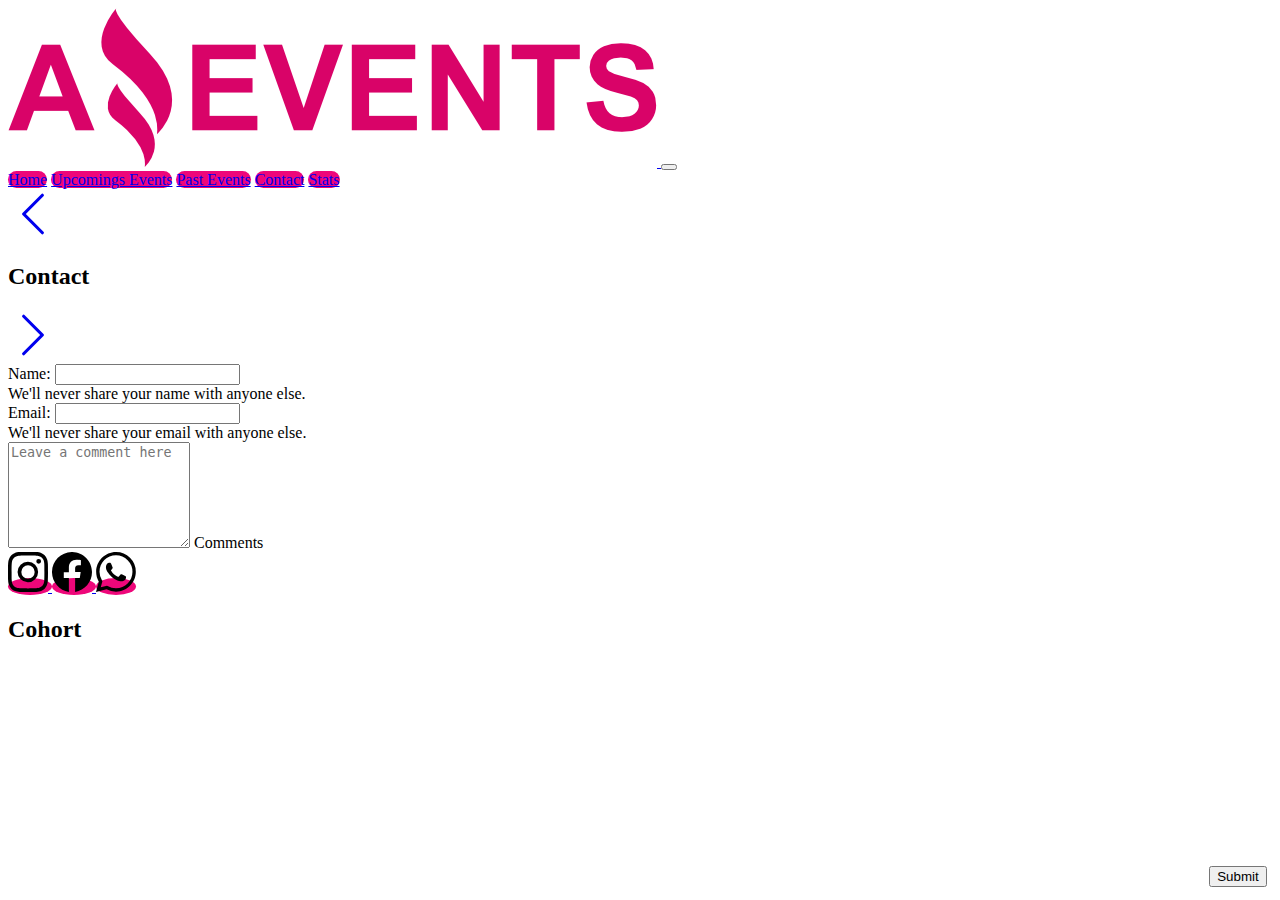
<file: pages/contact.html>
<!doctype html>
<html lang="en">

<head>
    <meta charset="utf-8">
    <meta name="viewport" content="width=device-width, initial-scale=1">
    <title>Contact</title>
    <link href="https://cdn.jsdelivr.net/npm/bootstrap@5.2.2/dist/css/bootstrap.min.css" rel="stylesheet" integrity="sha384-Zenh87qX5JnK2Jl0vWa8Ck2rdkQ2Bzep5IDxbcnCeuOxjzrPF/et3URy9Bv1WTRi" crossorigin="anonymous">
    <link rel="shortcut icon" href="../assets/Logo Amazing Events.png" type="image/x-icon">
    <link rel="stylesheet" href="../styles/templateStyle.css">
</head>

<body>

    <nav class="navbar navbar-expand-lg bg-dark">
        <div class="container-fluid">
            <a href="../index.html" class="nav__containerImg">
            <picture>
                <img src="../assets/Logo Amazing Events.png" alt="Logo" class="nav__containerImg__img">
            </picture>
            </a>
            <button class="navbar-toggler" type="button" data-bs-toggle="collapse" data-bs-target="#navbarNavAltMarkup" aria-controls="navbarNavAltMarkup" aria-expanded="false" aria-label="Toggle navigation">
                <span class="navbar-toggler-icon"></span>
            </button>
            <div class="collapse navbar-collapse justify-content-end" id="navbarNavAltMarkup">
                <div class="navbar-nav">
                    <a class="text-center nav-link m-2 color text-uppercase fw-bold text-dark " aria-current="page" href="../index.html">Home</a>
                    <a class="text-center nav-link m-2 color text-uppercase fw-bold text-dark " href="./upcomingEvents.html">Upcomings Events</a>
                    <a class="text-center nav-link m-2 color text-uppercase fw-bold text-dark " href="./pastEvents.html">Past Events</a>
                    <a class="text-center nav-link m-2 color text-uppercase fw-bold text-dark " href="./contact.html">Contact</a>
                    <a class="text-center nav-link m-2 color text-uppercase fw-bold text-dark " href="./stats.html">Stats</a>
                </div>
            </div>
        </div>
    </nav>

    <div class="d-flex justify-content-between bg-secondary align-items-center">
        <a href="./pastEvents.html" class="text-dark">
            <svg xmlns="http://www.w3.org/2000/svg" width="50" height="50" fill="currentColor" class="bi bi-chevron-left" viewBox="0 0 16 16">
                <path fill-rule="evenodd" d="M11.354 1.646a.5.5 0 0 1 0 .708L5.707 8l5.647 5.646a.5.5 0 0 1-.708.708l-6-6a.5.5 0 0 1 0-.708l6-6a.5.5 0 0 1 .708 0z"/>
            </svg>
        </a>
        <h2 class="text-uppercase">Contact</h2>
        <a href="./stats.html" class="text-dark">
            <svg xmlns="http://www.w3.org/2000/svg" width="50" height="50" fill="currentColor" class="bi bi-chevron-right" viewBox="0 0 16 16">
                <path fill-rule="evenodd" d="M4.646 1.646a.5.5 0 0 1 .708 0l6 6a.5.5 0 0 1 0 .708l-6 6a.5.5 0 0 1-.708-.708L10.293 8 4.646 2.354a.5.5 0 0 1 0-.708z"/>
            </svg>
        </a>
    </div>

    <main class="m-5">

        <form>
            <div class="mb-3">
                <label for="exampleInputName" class="form-label">Name:</label>
                <input type="text" class="form-control" id="exampleInputName" aria-describedby="emailHelp">
                <div id="emailHelp" class="form-text">We'll never share your name with anyone else.</div>
              </div>
            <div class="mb-3">
              <label for="exampleInputEmail1" class="form-label">Email:</label>
              <input type="email" class="form-control" id="exampleInputEmail1" aria-describedby="emailHelp">
              <div id="emailHelp" class="form-text">We'll never share your email with anyone else.</div>
            </div>
            <div class="form-floating">
                <textarea class="form-control" placeholder="Leave a comment here" id="floatingTextarea2" style="height: 100px"></textarea>
                <label for="floatingTextarea2">Comments</label>
              </div>
            <button type="submit" class="btn btn-primary mt-3">Submit</button>
          </form>

    </main>

    <footer class="d-flex justify-content-between bg-secondary align-items-center">
        <div class="p-2 d-flex">
            <a href="#" class="iconBg m-1">
                <svg xmlns="http://www.w3.org/2000/svg" width="2.5em" height="2.5em" fill="black" class="bi bi-instagram" viewBox="0 0 16 16">
                    <path d="M8 0C5.829 0 5.556.01 4.703.048 3.85.088 3.269.222 2.76.42a3.917 3.917 0 0 0-1.417.923A3.927 3.927 0 0 0 .42 2.76C.222 3.268.087 3.85.048 4.7.01 5.555 0 5.827 0 8.001c0 2.172.01 2.444.048 3.297.04.852.174 1.433.372 1.942.205.526.478.972.923 1.417.444.445.89.719 1.416.923.51.198 1.09.333 1.942.372C5.555 15.99 5.827 16 8 16s2.444-.01 3.298-.048c.851-.04 1.434-.174 1.943-.372a3.916 3.916 0 0 0 1.416-.923c.445-.445.718-.891.923-1.417.197-.9.332-1.09.372-1.942C15.99 10.445 16 10.173 16 8s-.01-2.445-.048-3.299c-.04-.851-.175-1.433-.372-1.941a3.926 3.926 0 0 0-.923-1.417A3.911 3.911 0 0 0 13.24.42c-.51-.198-1.092-.333-1.943-.372C10.443.01 10.172 0 7.998 0h.003zm-.717 1.442h.718c2.136 0 2.389.007 3.232.046.78.035 1.204.166 1.486.275.373.145.64.319.92.599.28.28.453.546.598.92.11.281.24.705.275 1.485.039.843.047 1.096.047 3.231s-.008 2.389-.047 3.232c-.035.78-.166 1.203-.275 1.485a2.47 2.47 0 0 1-.599.919c-.28.28-.546.453-.92.598-.28.11-.704.24-1.485.276-.843.038-1.096.047-3.232.047s-2.39-.009-3.233-.047c-.78-.036-1.203-.166-1.485-.276a2.478 2.478 0 0 1-.92-.598 2.48 2.48 0 0 1-.6-.92c-.109-.281-.24-.705-.275-1.485-.038-.843-.046-1.096-.046-3.233 0-2.136.008-2.388.046-3.231.036-.78.166-1.204.276-1.486.145-.373.319-.64.599-.92.28-.28.546-.453.92-.598.282-.11.705-.24 1.485-.276.738-.034 1.024-.044 2.515-.045v.002zm4.988 1.328a.96.96 0 1 0 0 1.92.96.96 0 0 0 0-1.92zm-4.27 1.122a4.109 4.109 0 1 0 0 8.217 4.109 4.109 0 0 0 0-8.217zm0 1.441a2.667 2.667 0 1 1 0 5.334 2.667 2.667 0 0 1 0-5.334z"/>
                </svg>
            </a>
            <a href="#" class="iconBg m-1">
                <svg xmlns="http://www.w3.org/2000/svg" width="2.5em" height="2.5em" fill="black" class="bi bi-facebook" viewBox="0 0 16 16">
                    <path d="M16 8.049c0-4.446-3.582-8.05-8-8.05C3.58 0-.002 3.603-.002 8.05c0 4.017 2.926 7.347 6.75 7.951v-5.625h-2.03V8.05H6.75V6.275c0-2.017 1.195-3.131 3.022-3.131.876 0 1.791.157 1.791.157v1.98h-1.009c-.993 0-1.303.621-1.303 1.258v1.51h2.218l-.354 2.326H9.25V16c3.824-.604 6.75-3.934 6.75-7.951z"/>
                </svg>
            </a>
            <a href="#" class="iconBg m-1">
                <svg xmlns="http://www.w3.org/2000/svg" width="2.5em" height="2.5em" fill="black" class="bi bi-whatsapp" viewBox="0 0 16 16">
                    <path d="M13.601 2.326A7.854 7.854 0 0 0 7.994 0C3.627 0 .068 3.558.064 7.926c0 1.399.366 2.76 1.057 3.965L0 16l4.204-1.102a7.933 7.933 0 0 0 3.79.965h.004c4.368 0 7.926-3.558 7.93-7.93A7.898 7.898 0 0 0 13.6 2.326zM7.994 14.521a6.573 6.573 0 0 1-3.356-.92l-.24-.144-2.494.654.666-2.433-.156-.251a6.56 6.56 0 0 1-1.007-3.505c0-3.626 2.957-6.584 6.591-6.584a6.56 6.56 0 0 1 4.66 1.931 6.557 6.557 0 0 1 1.928 4.66c-.004 3.639-2.961 6.592-6.592 6.592zm3.615-4.934c-.197-.099-1.17-.578-1.353-.646-.182-.065-.315-.099-.445.099-.133.197-.513.646-.627.775-.114.133-.232.148-.43.05-.197-.1-.836-.308-1.592-.985-.59-.525-.985-1.175-1.103-1.372-.114-.198-.011-.304.088-.403.087-.088.197-.232.296-.346.1-.114.133-.198.198-.33.065-.134.034-.248-.015-.347-.05-.099-.445-1.076-.612-1.47-.16-.389-.323-.335-.445-.34-.114-.007-.247-.007-.38-.007a.729.729 0 0 0-.529.247c-.182.198-.691.677-.691 1.654 0 .977.71 1.916.81 2.049.098.133 1.394 2.132 3.383 2.992.47.205.84.326 1.129.418.475.152.904.129 1.246.08.38-.058 1.171-.48 1.338-.943.164-.464.164-.86.114-.943-.049-.084-.182-.133-.38-.232z"/>
                </svg>
            </a>
        </div>
        <h2 class="p-2">Cohort</h2>
    </footer>



    <script src="https://cdn.jsdelivr.net/npm/bootstrap@5.2.2/dist/js/bootstrap.bundle.min.js" integrity="sha384-OERcA2EqjJCMA+/3y+gxIOqMEjwtxJY7qPCqsdltbNJuaOe923+mo//f6V8Qbsw3" crossorigin="anonymous"></script>
</body>

</html>
</file>
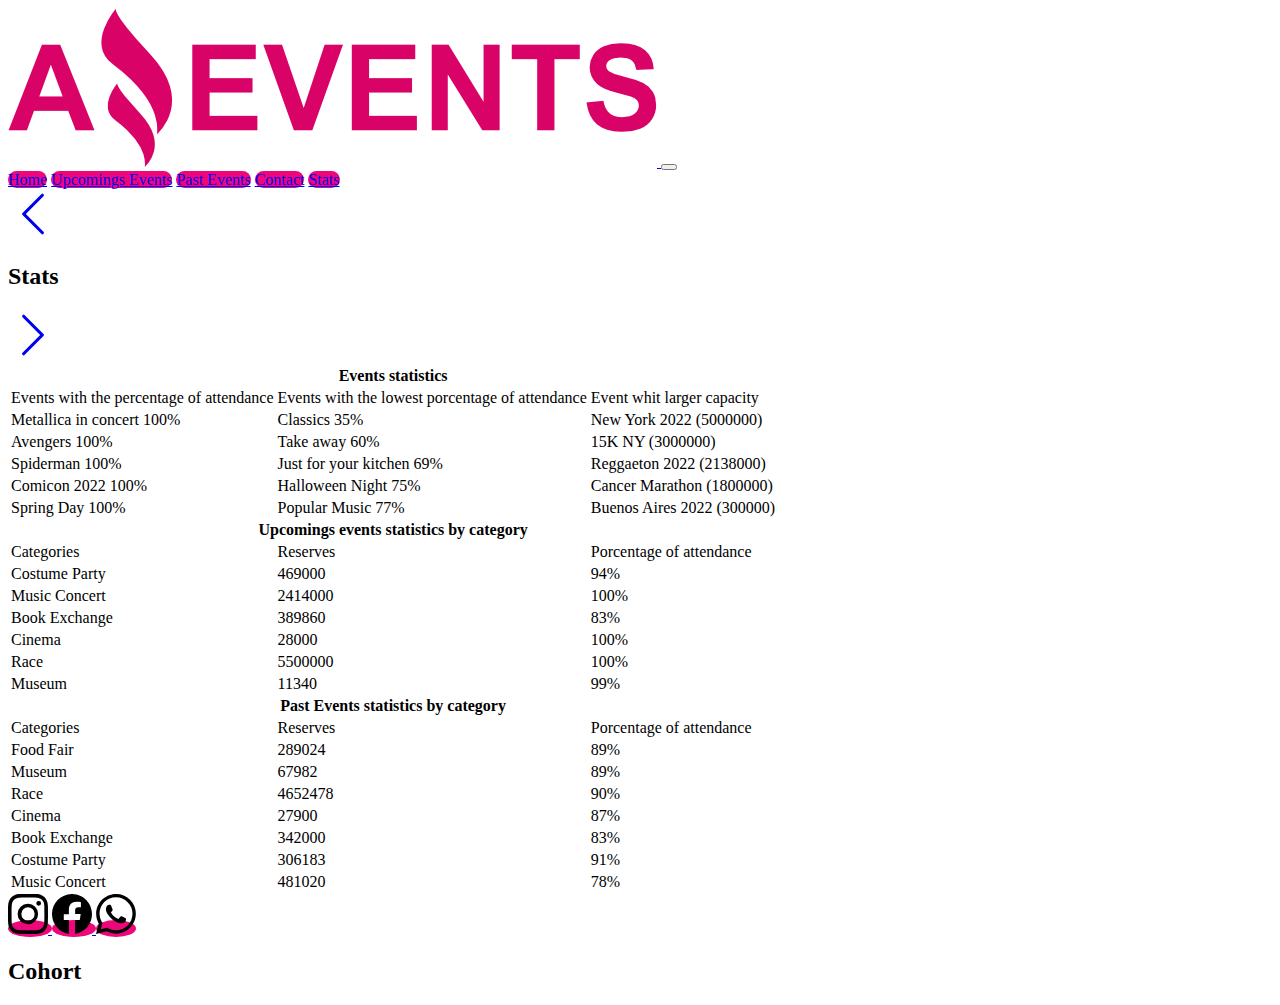
<file: pages/stats.html>
<!doctype html>
<html lang="en">

<head>
    <meta charset="utf-8">
    <meta name="viewport" content="width=device-width, initial-scale=1">
    <title>Stats</title>
    <link href="https://cdn.jsdelivr.net/npm/bootstrap@5.2.2/dist/css/bootstrap.min.css" rel="stylesheet" integrity="sha384-Zenh87qX5JnK2Jl0vWa8Ck2rdkQ2Bzep5IDxbcnCeuOxjzrPF/et3URy9Bv1WTRi" crossorigin="anonymous">
    <link rel="shortcut icon" href="../assets/Logo Amazing Events.png" type="image/x-icon">
    <link rel="stylesheet" href="../styles/templateStyle.css">
</head>

<body>

    <nav class="navbar navbar-expand-lg bg-dark">
        <div class="container-fluid">
            <a href="../index.html" class="nav__containerImg">
            <picture>
                <img src="../assets/Logo Amazing Events.png" alt="Logo" class="nav__containerImg__img">
            </picture>
            </a>
            <button class="navbar-toggler" type="button" data-bs-toggle="collapse" data-bs-target="#navbarNavAltMarkup" aria-controls="navbarNavAltMarkup" aria-expanded="false" aria-label="Toggle navigation">
                <span class="navbar-toggler-icon"></span>
            </button>
            <div class="collapse navbar-collapse justify-content-end" id="navbarNavAltMarkup">
                <div class="navbar-nav">
                  <a class="text-center nav-link m-2 color text-uppercase fw-bold text-dark " aria-current="page" href="../index.html">Home</a>
                  <a class="text-center nav-link m-2 color text-uppercase fw-bold text-dark " href="./upcomingEvents.html">Upcomings Events</a>
                  <a class="text-center nav-link m-2 color text-uppercase fw-bold text-dark " href="./pastEvents.html">Past Events</a>
                  <a class="text-center nav-link m-2 color text-uppercase fw-bold text-dark " href="./contact.html">Contact</a>
                  <a class="text-center nav-link m-2 color text-uppercase fw-bold text-dark " href="./stats.html">Stats</a>
                </div>
            </div>
        </div>
    </nav>

    <div class="d-flex justify-content-between bg-secondary align-items-center">
        <a href="./contact.html" class="text-dark">
            <svg xmlns="http://www.w3.org/2000/svg" width="50" height="50" fill="currentColor" class="bi bi-chevron-left" viewBox="0 0 16 16">
                <path fill-rule="evenodd" d="M11.354 1.646a.5.5 0 0 1 0 .708L5.707 8l5.647 5.646a.5.5 0 0 1-.708.708l-6-6a.5.5 0 0 1 0-.708l6-6a.5.5 0 0 1 .708 0z"/>
            </svg>
        </a>
        <h2 class="text-uppercase">Stats</h2>
        <a href="../index.html" class="text-dark">
            <svg xmlns="http://www.w3.org/2000/svg" width="50" height="50" fill="currentColor" class="bi bi-chevron-right" viewBox="0 0 16 16">
                <path fill-rule="evenodd" d="M4.646 1.646a.5.5 0 0 1 .708 0l6 6a.5.5 0 0 1 0 .708l-6 6a.5.5 0 0 1-.708-.708L10.293 8 4.646 2.354a.5.5 0 0 1 0-.708z"/>
            </svg>
        </a>
    </div>

    <main class="m-5">

        <table class="table">
            <thead class="table-dark">
              <tr>
                <th scope="col" colspan="5">Events statistics</th>
              </tr>
            </thead>
            <tbody id="eventStatics">
              <tr>
                <td colspan="2">Events with the percentage of attendance</td>
                <td colspan="2">Events with the lowest porcentage of attendance</td>
                <td colspan="1">Event whit larger capacity</td>

              </tr>
            </tbody>
            <thead class="table-dark">
                <tr>
                  <th scope="col" colspan="5">Upcomings events statistics by category</th>
                </tr>
              </thead>
              <tbody id="upcomingEventsStaticsByCategory">
                <tr>
                  <td colspan="2">Categories</td>
                  <td colspan="2">Reserves</td>
                  <td colspan="1">Porcentage of attendance</td>

                </tr>
              </tbody>
              <thead class="table-dark">
                <tr>
                  <th scope="col" colspan="5">Past Events statistics by category</th>
                </tr>
              </thead>
              <tbody id="pastEventsStaticsByCategory">
                <tr>
                  <td colspan="2">Categories</td>
                  <td colspan="2">Reserves</td>
                  <td colspan="1">Porcentage of attendance</td>

                </tr>
              </tbody>
          </table>

    </main>

    <footer class="d-flex justify-content-between bg-secondary align-items-center">
        <div class="p-2 d-flex">
            <a href="#" class="iconBg m-1">
                <svg xmlns="http://www.w3.org/2000/svg" width="2.5em" height="2.5em" fill="black" class="bi bi-instagram" viewBox="0 0 16 16">
                    <path d="M8 0C5.829 0 5.556.01 4.703.048 3.85.088 3.269.222 2.76.42a3.917 3.917 0 0 0-1.417.923A3.927 3.927 0 0 0 .42 2.76C.222 3.268.087 3.85.048 4.7.01 5.555 0 5.827 0 8.001c0 2.172.01 2.444.048 3.297.04.852.174 1.433.372 1.942.205.526.478.972.923 1.417.444.445.89.719 1.416.923.51.198 1.09.333 1.942.372C5.555 15.99 5.827 16 8 16s2.444-.01 3.298-.048c.851-.04 1.434-.174 1.943-.372a3.916 3.916 0 0 0 1.416-.923c.445-.445.718-.891.923-1.417.197-.9.332-1.09.372-1.942C15.99 10.445 16 10.173 16 8s-.01-2.445-.048-3.299c-.04-.851-.175-1.433-.372-1.941a3.926 3.926 0 0 0-.923-1.417A3.911 3.911 0 0 0 13.24.42c-.51-.198-1.092-.333-1.943-.372C10.443.01 10.172 0 7.998 0h.003zm-.717 1.442h.718c2.136 0 2.389.007 3.232.046.78.035 1.204.166 1.486.275.373.145.64.319.92.599.28.28.453.546.598.92.11.281.24.705.275 1.485.039.843.047 1.096.047 3.231s-.008 2.389-.047 3.232c-.035.78-.166 1.203-.275 1.485a2.47 2.47 0 0 1-.599.919c-.28.28-.546.453-.92.598-.28.11-.704.24-1.485.276-.843.038-1.096.047-3.232.047s-2.39-.009-3.233-.047c-.78-.036-1.203-.166-1.485-.276a2.478 2.478 0 0 1-.92-.598 2.48 2.48 0 0 1-.6-.92c-.109-.281-.24-.705-.275-1.485-.038-.843-.046-1.096-.046-3.233 0-2.136.008-2.388.046-3.231.036-.78.166-1.204.276-1.486.145-.373.319-.64.599-.92.28-.28.546-.453.92-.598.282-.11.705-.24 1.485-.276.738-.034 1.024-.044 2.515-.045v.002zm4.988 1.328a.96.96 0 1 0 0 1.92.96.96 0 0 0 0-1.92zm-4.27 1.122a4.109 4.109 0 1 0 0 8.217 4.109 4.109 0 0 0 0-8.217zm0 1.441a2.667 2.667 0 1 1 0 5.334 2.667 2.667 0 0 1 0-5.334z"/>
                </svg>
            </a>
            <a href="#" class="iconBg m-1">
                <svg xmlns="http://www.w3.org/2000/svg" width="2.5em" height="2.5em" fill="black" class="bi bi-facebook" viewBox="0 0 16 16">
                    <path d="M16 8.049c0-4.446-3.582-8.05-8-8.05C3.58 0-.002 3.603-.002 8.05c0 4.017 2.926 7.347 6.75 7.951v-5.625h-2.03V8.05H6.75V6.275c0-2.017 1.195-3.131 3.022-3.131.876 0 1.791.157 1.791.157v1.98h-1.009c-.993 0-1.303.621-1.303 1.258v1.51h2.218l-.354 2.326H9.25V16c3.824-.604 6.75-3.934 6.75-7.951z"/>
                </svg>
            </a>
            <a href="#" class="iconBg m-1">
                <svg xmlns="http://www.w3.org/2000/svg" width="2.5em" height="2.5em" fill="black" class="bi bi-whatsapp" viewBox="0 0 16 16">
                    <path d="M13.601 2.326A7.854 7.854 0 0 0 7.994 0C3.627 0 .068 3.558.064 7.926c0 1.399.366 2.76 1.057 3.965L0 16l4.204-1.102a7.933 7.933 0 0 0 3.79.965h.004c4.368 0 7.926-3.558 7.93-7.93A7.898 7.898 0 0 0 13.6 2.326zM7.994 14.521a6.573 6.573 0 0 1-3.356-.92l-.24-.144-2.494.654.666-2.433-.156-.251a6.56 6.56 0 0 1-1.007-3.505c0-3.626 2.957-6.584 6.591-6.584a6.56 6.56 0 0 1 4.66 1.931 6.557 6.557 0 0 1 1.928 4.66c-.004 3.639-2.961 6.592-6.592 6.592zm3.615-4.934c-.197-.099-1.17-.578-1.353-.646-.182-.065-.315-.099-.445.099-.133.197-.513.646-.627.775-.114.133-.232.148-.43.05-.197-.1-.836-.308-1.592-.985-.59-.525-.985-1.175-1.103-1.372-.114-.198-.011-.304.088-.403.087-.088.197-.232.296-.346.1-.114.133-.198.198-.33.065-.134.034-.248-.015-.347-.05-.099-.445-1.076-.612-1.47-.16-.389-.323-.335-.445-.34-.114-.007-.247-.007-.38-.007a.729.729 0 0 0-.529.247c-.182.198-.691.677-.691 1.654 0 .977.71 1.916.81 2.049.098.133 1.394 2.132 3.383 2.992.47.205.84.326 1.129.418.475.152.904.129 1.246.08.38-.058 1.171-.48 1.338-.943.164-.464.164-.86.114-.943-.049-.084-.182-.133-.38-.232z"/>
                </svg>
            </a>
        </div>
        <h2 class="p-2">Cohort</h2>
    </footer>



    <script src="https://cdn.jsdelivr.net/npm/bootstrap@5.2.2/dist/js/bootstrap.bundle.min.js" integrity="sha384-OERcA2EqjJCMA+/3y+gxIOqMEjwtxJY7qPCqsdltbNJuaOe923+mo//f6V8Qbsw3" crossorigin="anonymous"></script>
    <script src="../js/stats.js"></script>
</body>

</html>
</file>
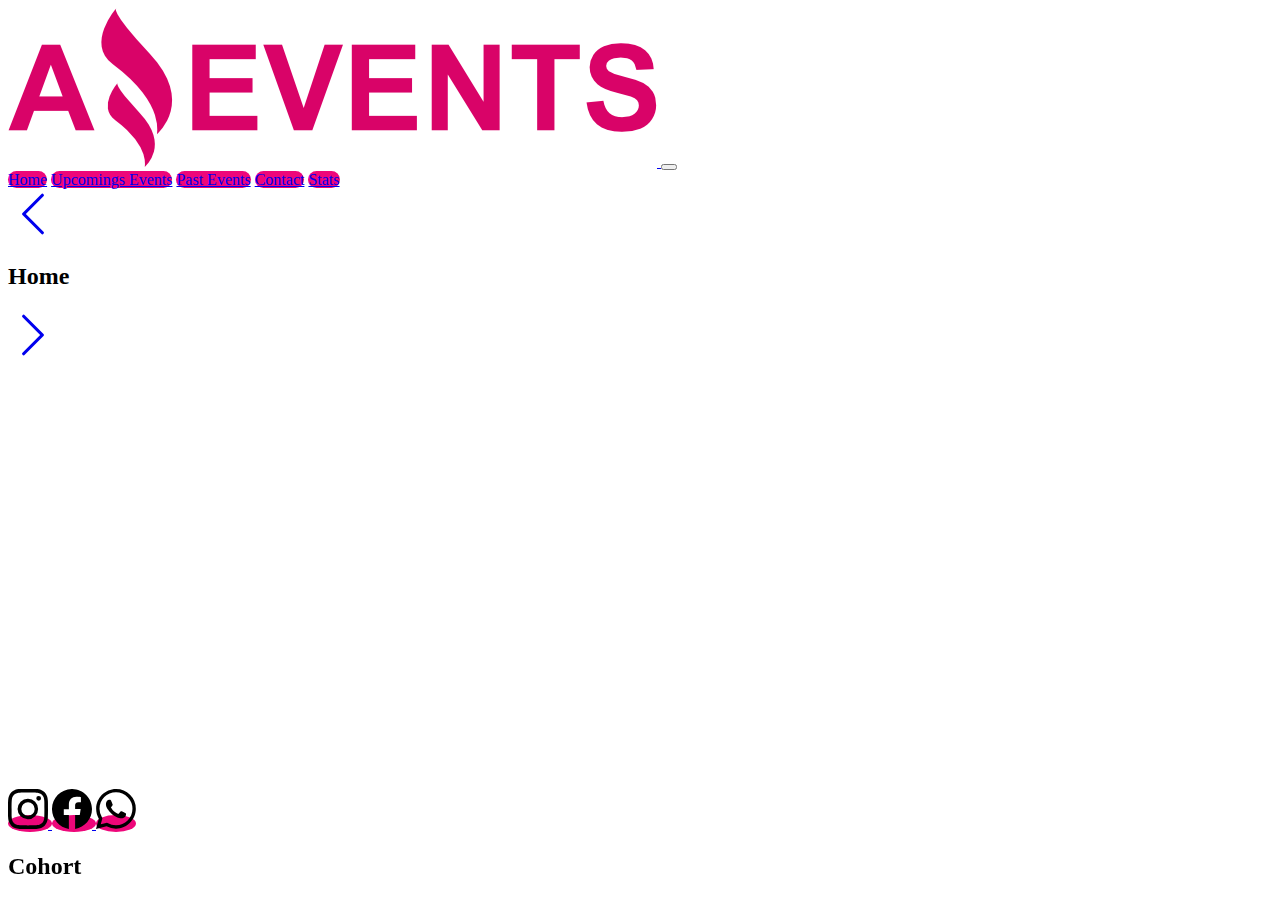
<file: pages/template.html>
<!doctype html>
<html lang="en">

<head>
    <meta charset="utf-8">
    <meta name="viewport" content="width=device-width, initial-scale=1">
    <title>Template</title>
    <link href="https://cdn.jsdelivr.net/npm/bootstrap@5.2.2/dist/css/bootstrap.min.css" rel="stylesheet" integrity="sha384-Zenh87qX5JnK2Jl0vWa8Ck2rdkQ2Bzep5IDxbcnCeuOxjzrPF/et3URy9Bv1WTRi" crossorigin="anonymous">
    <link rel="shortcut icon" href="../assets/Logo Amazing Events.png" type="image/x-icon">
    <link rel="stylesheet" href="../styles/templateStyle.css">
</head>

<body>

    <nav class="navbar navbar-expand-lg bg-dark">
        <div class="container-fluid">
            <a href="#" class="nav__containerImg">
            <picture>
                <img src="../assets/Logo Amazing Events.png" alt="Logo" class="nav__containerImg__img">
            </picture>
            </a>
            <button class="navbar-toggler" type="button" data-bs-toggle="collapse" data-bs-target="#navbarNavAltMarkup" aria-controls="navbarNavAltMarkup" aria-expanded="false" aria-label="Toggle navigation">
                <span class="navbar-toggler-icon"></span>
            </button>
            <div class="collapse navbar-collapse justify-content-end" id="navbarNavAltMarkup">
                <div class="navbar-nav">
                    <a class="nav-link m-2 color text-uppercase fw-bold text-dark " aria-current="page" href="#">Home</a>
                    <a class="nav-link m-2 color text-uppercase fw-bold text-dark " href="#">Upcomings Events</a>
                    <a class="nav-link m-2 color text-uppercase fw-bold text-dark " href="#">Past Events</a>
                    <a class="nav-link m-2 color text-uppercase fw-bold text-dark " href="#">Contact</a>
                    <a class="nav-link m-2 color text-uppercase fw-bold text-dark " href="#">Stats</a>
                </div>
            </div>
        </div>
    </nav>

    <div class="d-flex justify-content-between bg-secondary align-items-center">
        <a href="#" class="text-dark">
            <svg xmlns="http://www.w3.org/2000/svg" width="50" height="50" fill="currentColor" class="bi bi-chevron-left" viewBox="0 0 16 16">
                <path fill-rule="evenodd" d="M11.354 1.646a.5.5 0 0 1 0 .708L5.707 8l5.647 5.646a.5.5 0 0 1-.708.708l-6-6a.5.5 0 0 1 0-.708l6-6a.5.5 0 0 1 .708 0z"/>
            </svg>
        </a>
        <h2 class="text-uppercase">Home</h2>
        <a href="#" class="text-dark">
            <svg xmlns="http://www.w3.org/2000/svg" width="50" height="50" fill="currentColor" class="bi bi-chevron-right" viewBox="0 0 16 16">
                <path fill-rule="evenodd" d="M4.646 1.646a.5.5 0 0 1 .708 0l6 6a.5.5 0 0 1 0 .708l-6 6a.5.5 0 0 1-.708-.708L10.293 8 4.646 2.354a.5.5 0 0 1 0-.708z"/>
            </svg>
        </a>
    </div>

    <main></main>

    <footer class="d-flex justify-content-between bg-secondary align-items-center footerButton">
        <div class="p-2 d-flex">
            <a href="#" class="iconBg m-1">
                <svg xmlns="http://www.w3.org/2000/svg" width="2.5em" height="2.5em" fill="black" class="bi bi-instagram" viewBox="0 0 16 16">
                    <path d="M8 0C5.829 0 5.556.01 4.703.048 3.85.088 3.269.222 2.76.42a3.917 3.917 0 0 0-1.417.923A3.927 3.927 0 0 0 .42 2.76C.222 3.268.087 3.85.048 4.7.01 5.555 0 5.827 0 8.001c0 2.172.01 2.444.048 3.297.04.852.174 1.433.372 1.942.205.526.478.972.923 1.417.444.445.89.719 1.416.923.51.198 1.09.333 1.942.372C5.555 15.99 5.827 16 8 16s2.444-.01 3.298-.048c.851-.04 1.434-.174 1.943-.372a3.916 3.916 0 0 0 1.416-.923c.445-.445.718-.891.923-1.417.197-.9.332-1.09.372-1.942C15.99 10.445 16 10.173 16 8s-.01-2.445-.048-3.299c-.04-.851-.175-1.433-.372-1.941a3.926 3.926 0 0 0-.923-1.417A3.911 3.911 0 0 0 13.24.42c-.51-.198-1.092-.333-1.943-.372C10.443.01 10.172 0 7.998 0h.003zm-.717 1.442h.718c2.136 0 2.389.007 3.232.046.78.035 1.204.166 1.486.275.373.145.64.319.92.599.28.28.453.546.598.92.11.281.24.705.275 1.485.039.843.047 1.096.047 3.231s-.008 2.389-.047 3.232c-.035.78-.166 1.203-.275 1.485a2.47 2.47 0 0 1-.599.919c-.28.28-.546.453-.92.598-.28.11-.704.24-1.485.276-.843.038-1.096.047-3.232.047s-2.39-.009-3.233-.047c-.78-.036-1.203-.166-1.485-.276a2.478 2.478 0 0 1-.92-.598 2.48 2.48 0 0 1-.6-.92c-.109-.281-.24-.705-.275-1.485-.038-.843-.046-1.096-.046-3.233 0-2.136.008-2.388.046-3.231.036-.78.166-1.204.276-1.486.145-.373.319-.64.599-.92.28-.28.546-.453.92-.598.282-.11.705-.24 1.485-.276.738-.034 1.024-.044 2.515-.045v.002zm4.988 1.328a.96.96 0 1 0 0 1.92.96.96 0 0 0 0-1.92zm-4.27 1.122a4.109 4.109 0 1 0 0 8.217 4.109 4.109 0 0 0 0-8.217zm0 1.441a2.667 2.667 0 1 1 0 5.334 2.667 2.667 0 0 1 0-5.334z"/>
                </svg>
            </a>
            <a href="#" class="iconBg m-1">
                <svg xmlns="http://www.w3.org/2000/svg" width="2.5em" height="2.5em" fill="black" class="bi bi-facebook" viewBox="0 0 16 16">
                    <path d="M16 8.049c0-4.446-3.582-8.05-8-8.05C3.58 0-.002 3.603-.002 8.05c0 4.017 2.926 7.347 6.75 7.951v-5.625h-2.03V8.05H6.75V6.275c0-2.017 1.195-3.131 3.022-3.131.876 0 1.791.157 1.791.157v1.98h-1.009c-.993 0-1.303.621-1.303 1.258v1.51h2.218l-.354 2.326H9.25V16c3.824-.604 6.75-3.934 6.75-7.951z"/>
                </svg>
            </a>
            <a href="#" class="iconBg m-1">
                <svg xmlns="http://www.w3.org/2000/svg" width="2.5em" height="2.5em" fill="black" class="bi bi-whatsapp" viewBox="0 0 16 16">
                    <path d="M13.601 2.326A7.854 7.854 0 0 0 7.994 0C3.627 0 .068 3.558.064 7.926c0 1.399.366 2.76 1.057 3.965L0 16l4.204-1.102a7.933 7.933 0 0 0 3.79.965h.004c4.368 0 7.926-3.558 7.93-7.93A7.898 7.898 0 0 0 13.6 2.326zM7.994 14.521a6.573 6.573 0 0 1-3.356-.92l-.24-.144-2.494.654.666-2.433-.156-.251a6.56 6.56 0 0 1-1.007-3.505c0-3.626 2.957-6.584 6.591-6.584a6.56 6.56 0 0 1 4.66 1.931 6.557 6.557 0 0 1 1.928 4.66c-.004 3.639-2.961 6.592-6.592 6.592zm3.615-4.934c-.197-.099-1.17-.578-1.353-.646-.182-.065-.315-.099-.445.099-.133.197-.513.646-.627.775-.114.133-.232.148-.43.05-.197-.1-.836-.308-1.592-.985-.59-.525-.985-1.175-1.103-1.372-.114-.198-.011-.304.088-.403.087-.088.197-.232.296-.346.1-.114.133-.198.198-.33.065-.134.034-.248-.015-.347-.05-.099-.445-1.076-.612-1.47-.16-.389-.323-.335-.445-.34-.114-.007-.247-.007-.38-.007a.729.729 0 0 0-.529.247c-.182.198-.691.677-.691 1.654 0 .977.71 1.916.81 2.049.098.133 1.394 2.132 3.383 2.992.47.205.84.326 1.129.418.475.152.904.129 1.246.08.38-.058 1.171-.48 1.338-.943.164-.464.164-.86.114-.943-.049-.084-.182-.133-.38-.232z"/>
                </svg>
            </a>
        </div>
        <h2 class="p-2">Cohort</h2>
    </footer>



    <script src="https://cdn.jsdelivr.net/npm/bootstrap@5.2.2/dist/js/bootstrap.bundle.min.js" integrity="sha384-OERcA2EqjJCMA+/3y+gxIOqMEjwtxJY7qPCqsdltbNJuaOe923+mo//f6V8Qbsw3" crossorigin="anonymous"></script>
</body>

</html>
</file>
<file: styles/templateStyle.css>
.nav__containerImg{
    height: 50px;
}

.nav__containerImg__img{
    height: 100%;
}

.color, .bg__menu{
    background-color: rgb(238, 7, 122);
    border-radius: 10px;
}

.color:hover,
.nav__containerImg__img:hover,
footer > div > .iconBg:hover{
    box-shadow: rgba(240, 46, 170, 0.4) 0px 5px, rgba(240, 46, 170, 0.3) 0px 10px, rgba(240, 46, 170, 0.2) 0px 15px, rgba(240, 46, 170, 0.1) 0px 20px, rgba(240, 46, 170, 0.05) 0px 25px;
    transition: ease-in-out 0.3s;
    transform: translateY(-5px);
}

footer > div > .iconBg{
    height: 2.5em;
    width: 2.5em;
    background-color: rgb(238, 7, 122);
    border-radius: 50%;
}

@media screen and (max-width: 650px) {
    #checkBox{
        flex-direction: column;
    }
}

.card-body{
    position: relative;
    height: 12em;
}

.btn{
    position: absolute;
    bottom: 1em;
    right: 1em;
}

.errorMessage{
    color: red;
    position: absolute;
    font-weight: 800;
    bottom: 20px;
}

.errorColor:focus{
    border-color: red;
    box-shadow: 0 0 0 0.2rem rgba(255, 0, 0, 0.25);
}

.footerButton{
    position: fixed;
    bottom: 0;
    width: 100%;

}
</file>
